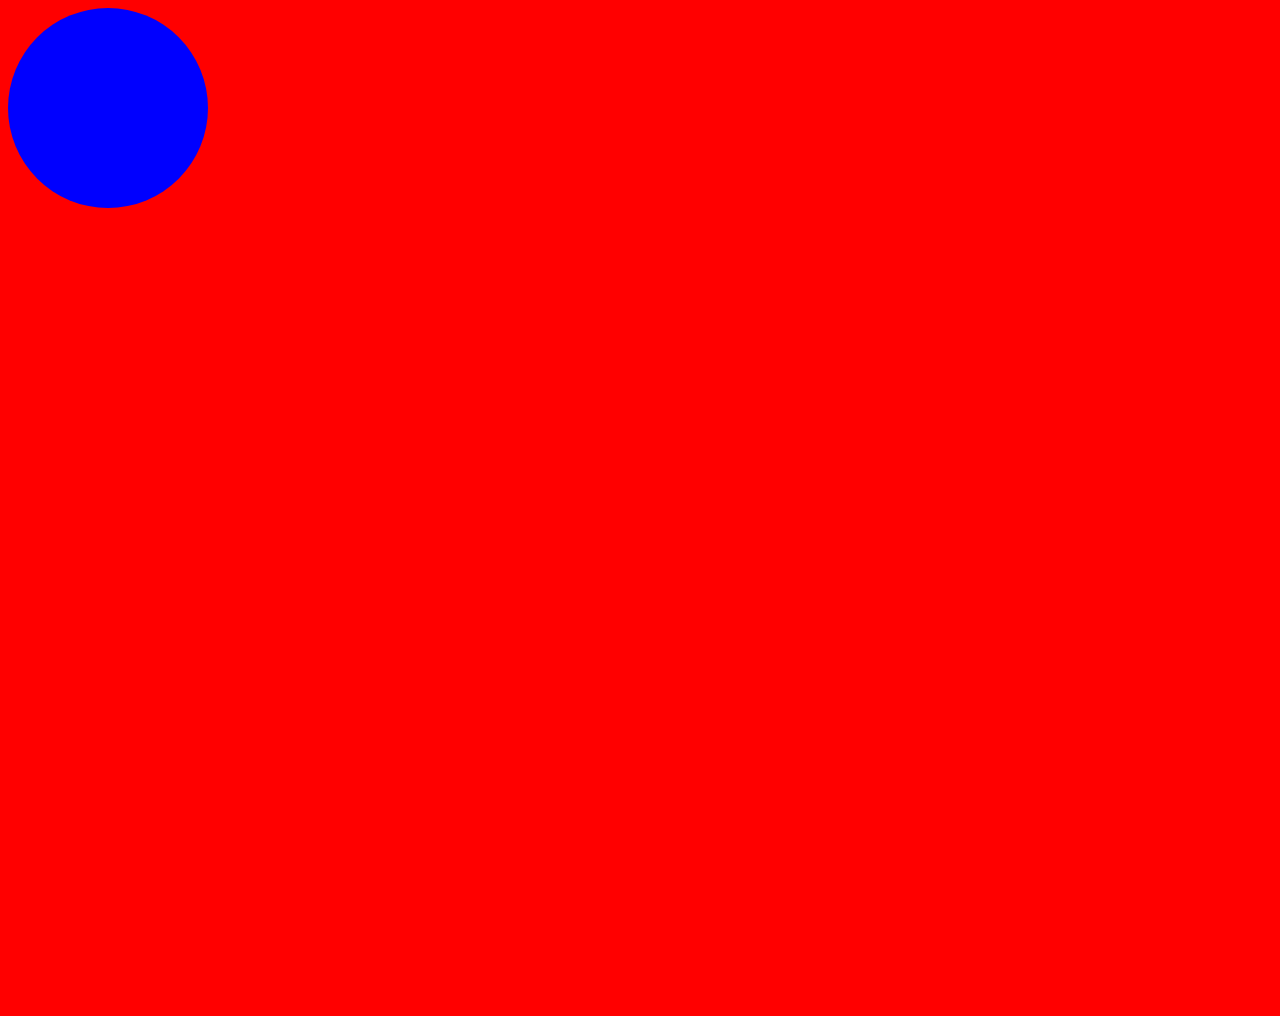
<file: demo/index.html>
<!DOCTYPE html>

<head>
    <meta charset="UTF-8">
    <title>Document</title>
    <link rel="stylesheet" href="index.css">
</head>

<body>
    <div id="ball"></div>
    <script src="index.js">
        
    </script>
</body>

</html>
</file>
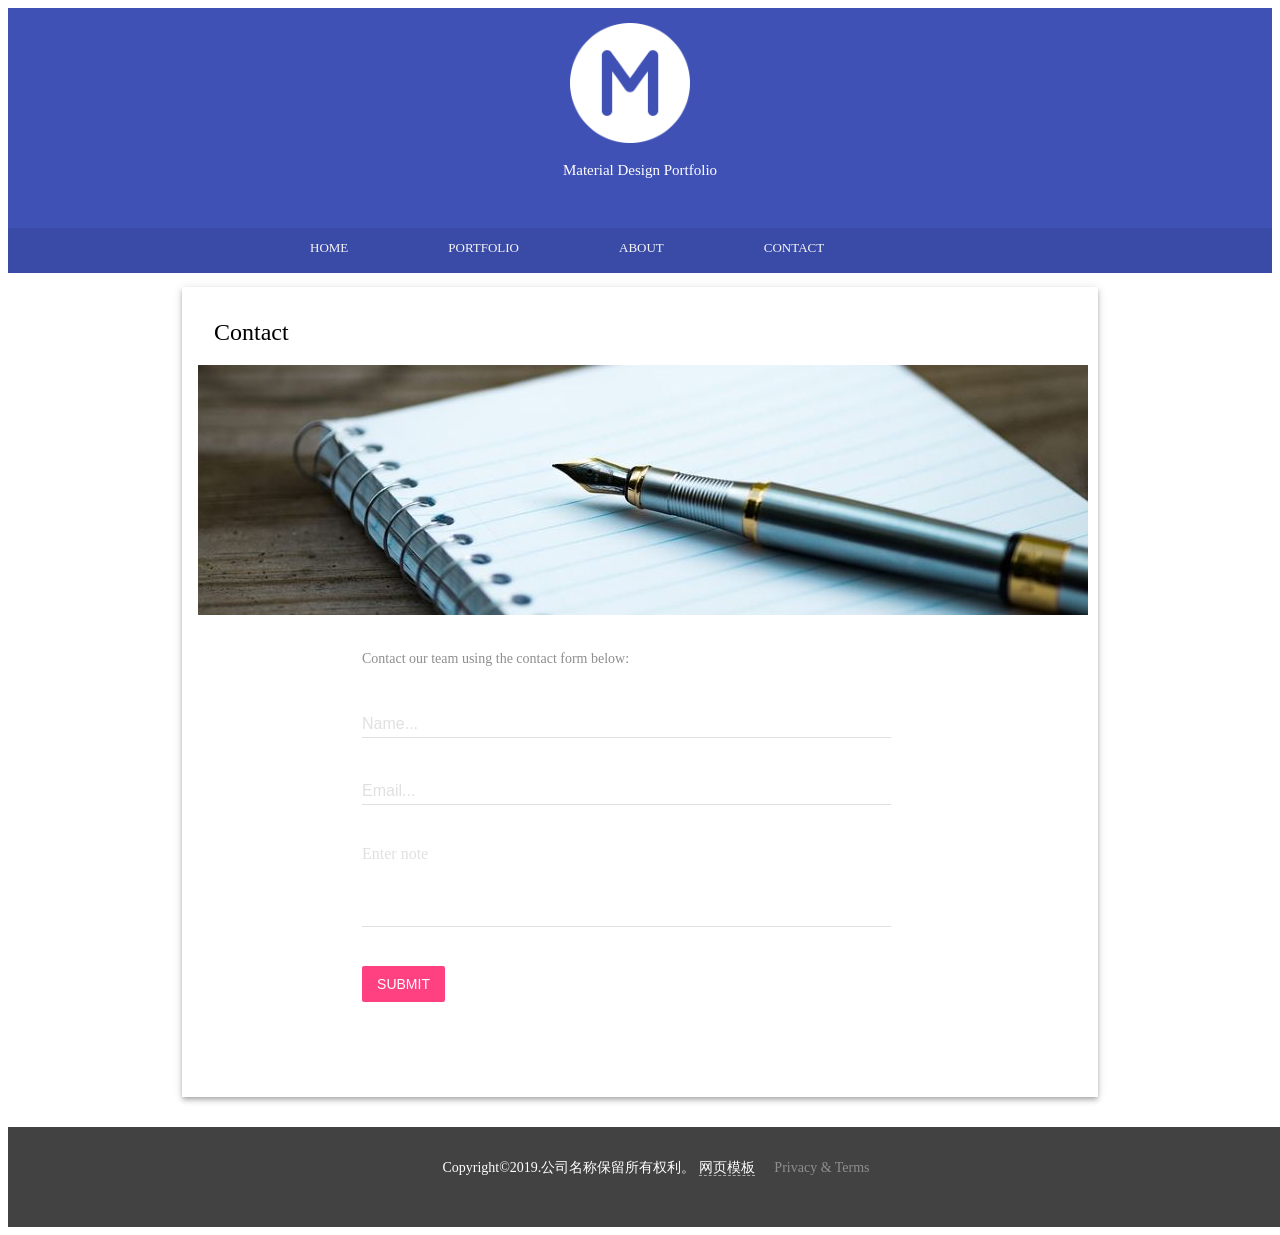
<file: gxx-work9.24/index.html>
<!DOCTYPE html>
<html>
	<head>
		<meta charset="utf-8" />
		<title></title>
		<link rel="stylesheet" type="text/css" href="css/index.css"/>
	</head>
	<body>
	        <!--头部-->
	     <div class="head">
				<div class="first">
					<img src="img/site-logo.png" >
				    <p>Material Design Portfolio</p>
				</div>
				<div class="nav">
					<ul class="ul">
						<li><a href="#">HOME</a></li>
						<li><a href="#">PORTFOLIO</a></li>
						<li><a href="#">ABOUT</a></li>
					    <li><a href="#">CONTACT</a></li>
					</ul>
				</div>
		 </div>

	    <!--主体-->
	    <div class="second">
	    	<div class="content">
	    		<div class="all">
	    			<!--标题-->
	    			<div class="one">
	    				<h2>Contact</h2>
	    			</div>
	    			<!--图片-->
	    			<div class="two">
	    				<img src="img/contact.jpg"/>
	    			</div>
	    			<!--邮件-->
	    			<div class="three">
	    				<div class="middle">
	    					<div class="add">
	    					   <p>Contact our team using the contact form below:</p>
	    					   <form class="mail">
	    					   	  <div class="a">
	    					   	  	<input type="text" id="Name"  value="Name...">
	    					   	  </div> 
	    					   	  <div class="a">
	    					   	  	<input type="text" id="Name"  value="Email...">
	    					   	  </div>
	    					   	  <div class="b">
	    					   	  	<span>Enter note</span>
	    					   	  	<input type="text" id="Name" >
	    					   	  </div>
	    					   	  <p class="anniu">
	    					   	  	<button>SUBMIT</button>
	    					   	  </p>
	    					   </form>
	    				    </div>
	    				</div>
	    			</div>
	    		</div>
	    	</div>
	    </div>
	    <!--尾部-->
	    <div class="third">
	    	<div class="text">
	    		Copyright©2019.公司名称保留所有权利。
	    		<b>网页模板</b>   
		   	    <a href="#">Privacy &amp; Terms</a>

	    	</div>
	    </div>
	</body>
</html>
</file>
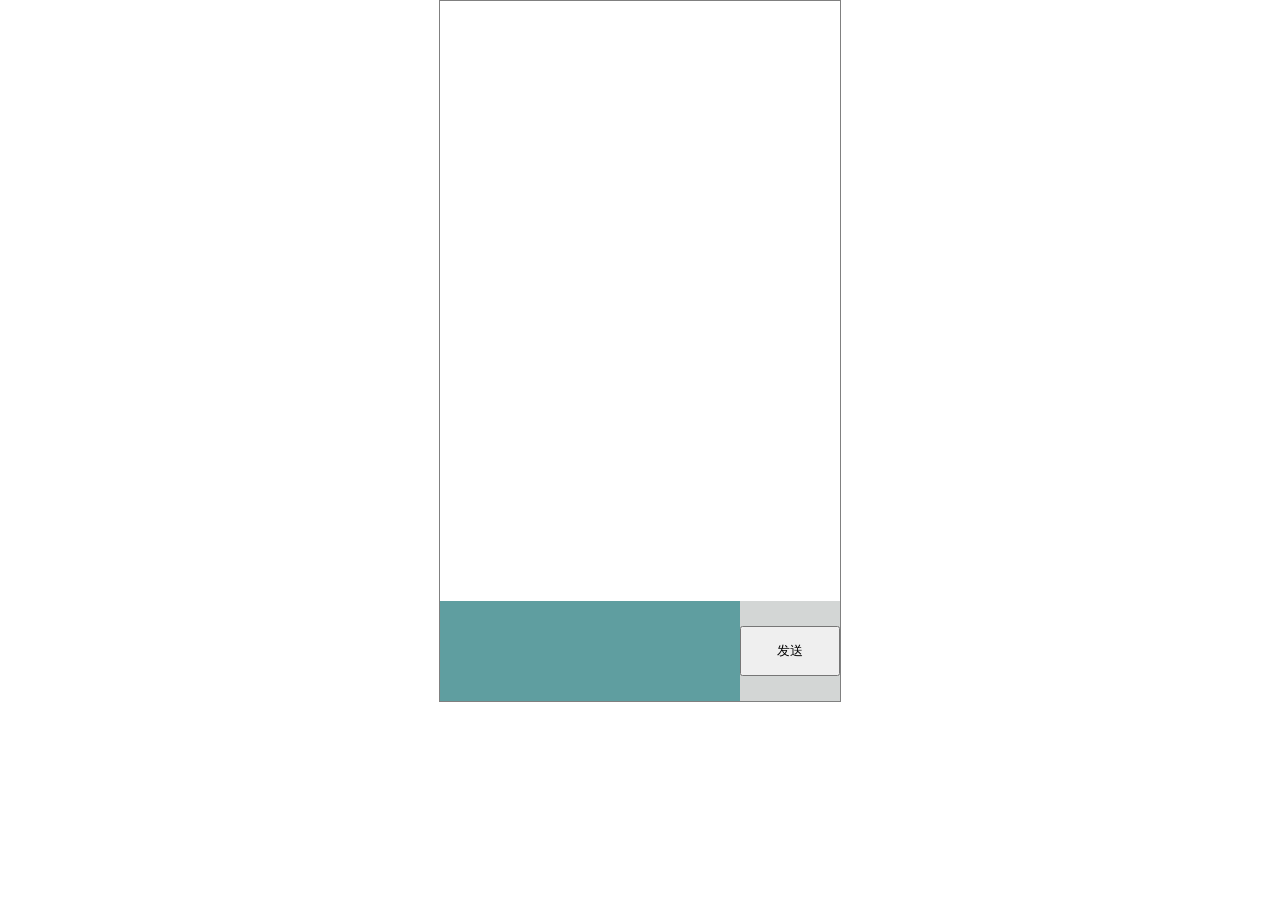
<file: 9.25-dhk.html>
<!DOCTYPE html>
<html>
<head>
    <meta charset="UTF-8">
    <title>Document</title>
    <style>
        * {
        margin: 0;
        padding: 0;
    }
    .box {
        width: 400px;
        border: 1px solid gray;
        margin: 0 auto;
       
    }
    .text {
        width: 400px;
        min-height: 600px;
    }
    .say {
        width: 400px;
        height: 100px;
        background-color: rgb(211, 214, 213);
        overflow: hidden;
    }
    .say p {
        float: left;
        height: 100px;
        width: 300px;
        background-color: cadetblue;
        line-height: 100px;
    }
    .say > button {
        float: right;
        height: 50px;
        width: 100px;
        margin-top: 25px;
        
    }
    li {
        list-style: none;
        
    }
    
    li:nth-child(odd){
        text-align: right;
    }
    li:nth-child(odd):after {
        content: ':❤';
        font-size: 20px;
        color: red;
    }
    li:nth-child(even){
        text-align: left;
    }
    li:nth-child(even):before {
        content: '❀:';
        font-size: 20px;
        color: pink;
    }
    </style>
</head>
<body>
    <div id="box" class="box">
         <div class="text" id="area"></div>
         <div class="say">
             <p id="enter" contenteditable="true"></p>
             <button id="btn">发送</button>
         </div>
    </div>
    <script>
       var enter=document.getElementById('enter');
       var btn=document.getElementById('btn');
       var area=document.getElementById('area');
       btn.onclick=function(){
        //    用户输入的内容字符串
            var text=enter.innerText;
            // 创建一个文本节点,他的内容是用户输入的那个字符串
            var nr=document.createTextNode(text);
        //    创建一个对话框,原本没有对话框
            var li=document.createElement('li');
            // 把创建的这个空的对话框放到area区域中
            area.appendChild(li);
            li.appendChild(nr);
            // 清空刚刚输入的内容
            enter.innerText='';
       }
    </script>
</body>
</html>
</file>
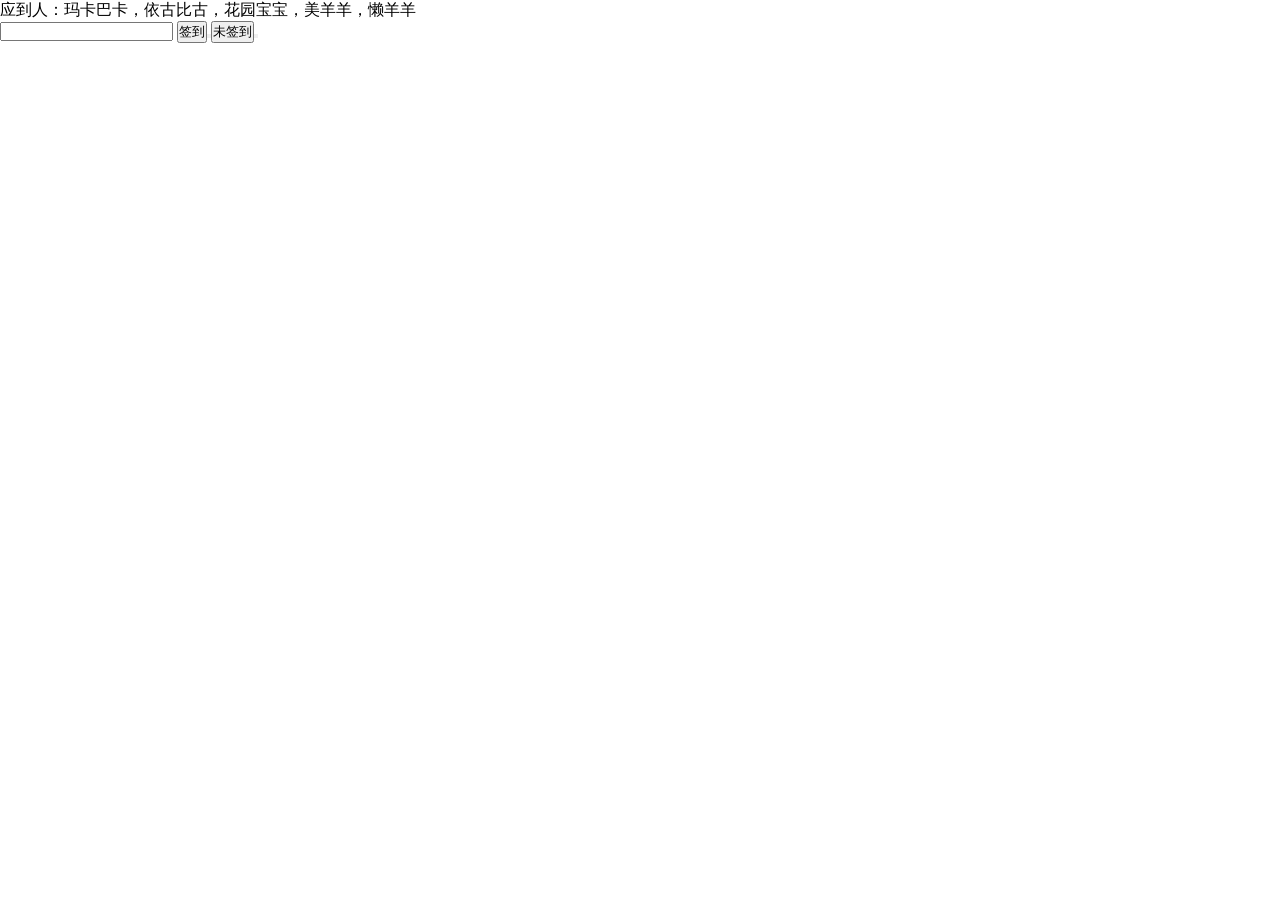
<file: gxx-work10.24.html>
<!DOCTYPE html>
<html lang="en">

<head>
        <meta charset="UTF-8">
        <title>Document</title>
        <style>
                * {
                        margin: 0;
                        padding: 0;
                }

                .mydiv {
                        width: 400px;
                        height: 40px;

                }
        </style>
</head>

<body>
        <div id="mydiv">
                应到人：玛卡巴卡，依古比古，花园宝宝，美羊羊，懒羊羊
        </div>
        <input id="int1" type="text">
        <button id="btn1">签到<button>
        <button id="btn2">未签到<button>
        <script>
                var int1 = document.getElementById('int1');
                var btn1 = document.getElementById('btn1');
                var btn2 = document.getElementById('btn2');
                var str = '玛卡巴卡，依古比古，花园宝宝，美羊羊，懒羊羊';
                var arr = [];

                btn1.onclick = function () {
                        arr.push(int1.value);
                        int1.value = "";
                }
                btn2.onclick = function () {
                        var wu = new RegExp(arr.join('|'), "ig");
                        var wuname = str.replace(no, "");
                        document.body.innerHTML = '未签到人:' + wuname;
                }
        </script>
</body>

</html>
</file>
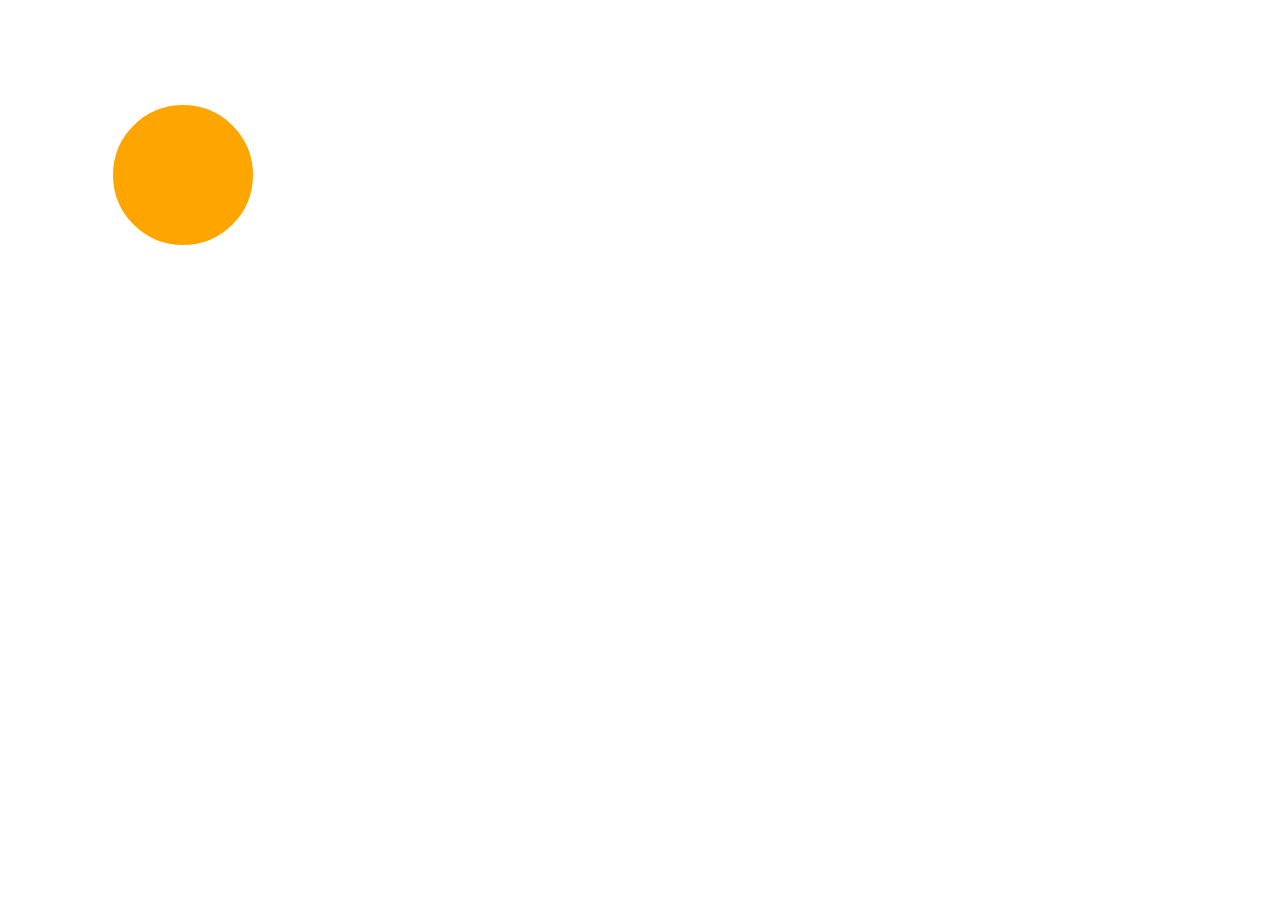
<file: gxx-work10.30.html>
<!DOCTYPE html>
<html>

<head>
    <meta charset="UTF-8">
    <title>Document</title>
    <script src="jquery.min.js"></script>
    <style>
        #mydiv {
            width: 140px;
            height:140px;
            margin: 100px 100px;
            border-radius: 50%;
            background-color: orange;
            border: 5px solid white;
        }

        ul {
            position: absolute;
            margin-left:250px;
            margin-top:-220px;
        }
        
        li {
            width: 70px;
            height: 70px;
            border-radius: 50%;
            float: left;
            margin-right:20px;
            display: none;
            list-style: none;
            border: 5px solid white;
        }
    </style>
</head>

<body>
    <div id="mydiv"></div>
    <ul>
        <li style="background-color: olive;"></li>
        <li style="background-color: purple;"></li>
        <li style="background-color: brown;"></li>
        <li style="background-color: blue;"></li>
        <li style="background-color: yellow;"></li>
        <li style="background-color:pink;"></li>
    </ul>
    <script>
        var color=0;
        $("#mydiv").click(function () {
            color++;
            if(color%2==0){
                $("li").hide("display");
            }else{
                $("li").show("display");
            }
            $("li").toggleClass('block');
            $("body").css({ "background": $(this).css("background-color") });
				 
            $("li").click(function () {
                $("body").css({ "background": $(this).css("background-color") });
            })
        })
    </script>
</body>

</html>
</file>
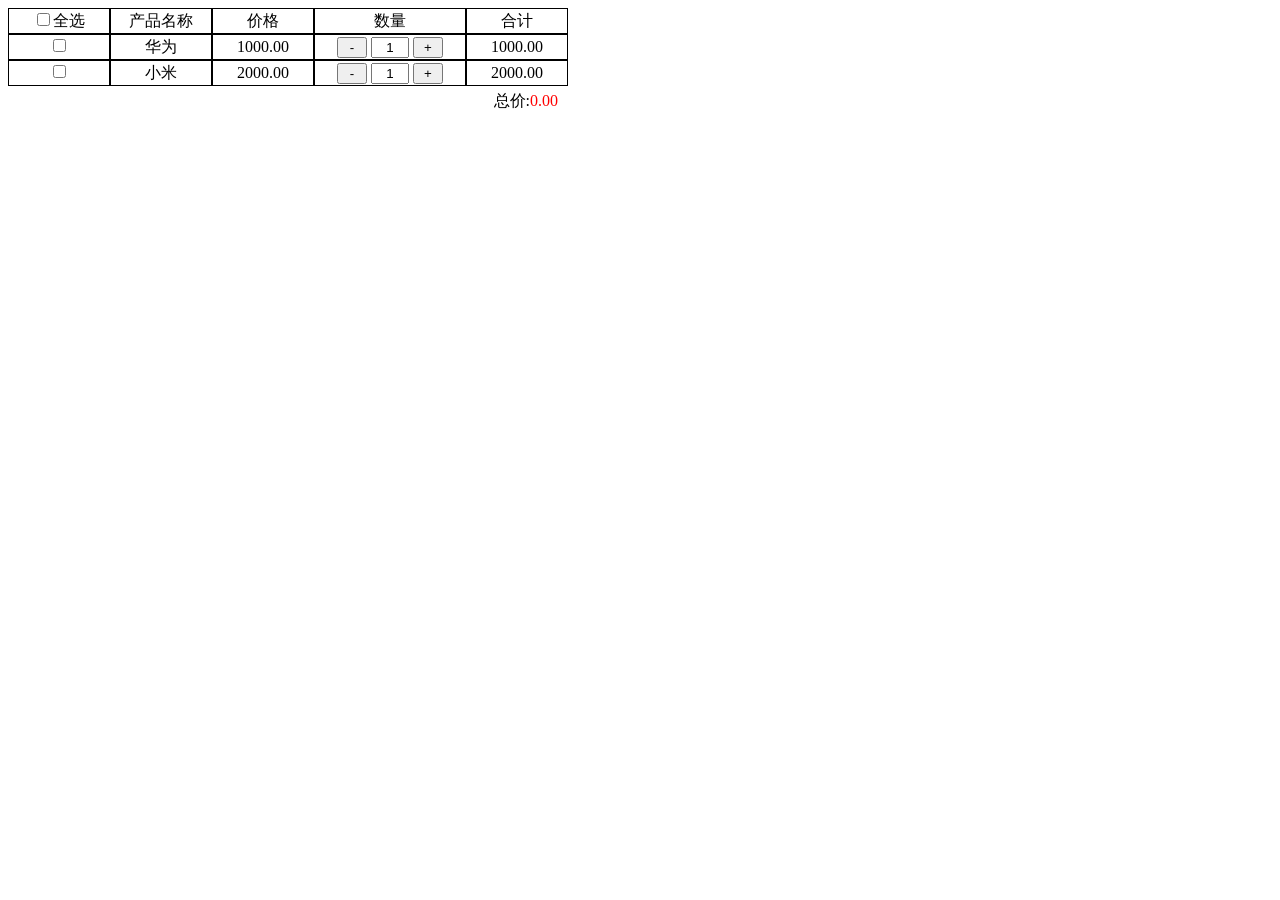
<file: gxx-work10.31.html>
<!DOCTYPE html>
<html lang="en">
<head>
    <meta charset="UTF-8">
    <title></title>
    <script src="jquery.min.js"></script>
    <style>
        div, ul, li {
            margin: 0;
            padding: 0;
        }

        li {
            width: 100px;
            height: 24px;
            float: left;
            line-height: 24px;
            list-style: none;
            border: solid 1px;
            text-align: center;
        }

        #cart {
            width: 600px;
            text-align: center;
        }

        .num input {
            width: 30px;
            text-align: center;
        }

        .num {
            width: 150px;
        }

        #total {
            clear: both;
            text-align: right;
            padding-right: 50px;
            padding-top: 5px;
        }

        #total span {
            color: red
        }
    </style>
</head>
<body>
<div id="cart">
    <ul>
        <li><input name="all" type="checkbox">全选</li>
        <li>产品名称</li>
        <li>价格</li>
        <li class="num">数量</li>
        <li>合计</li>
    </ul>
    <ul>
        <li>
            <input name="one" type="checkbox">
        </li>
        <li>华为</li>
        <li>1000.00</li>
        <li class="num">
            <input type="button" value="-"> 
            <input name="num" type="text" value="1"> 
            <input type="button"  value="+">
        </li>
        <li class="price">1000.00</li>
    </ul>
    <ul>
        <li>
            <input name="one" type="checkbox">
        </li>
        <li>小米</li>
        <li>2000.00</li>
        <li class="num">
            <input type="button" value="-"> 
            <input name="num" type="text" value="1"> 
            <input type="button" value="+">
        </li>
        <li class="price">2000.00</li>
    </ul>
    <div id="total">总价:<span>0.00</span></div>
</div>
<script>
    $(function () {
        $("input[name='num']").change(function () {
            var $val = parseFloat($(this).val());
            if ($val > 0) {
                $(this).parent().next().text($val * parseFloat($(this).parent().prev().text()));
            } else if ($val == 0) {
                $("#cart li span").trigger("click");
            } else {
                $(this).val(1);
            }
            calcTotal();
        });

        $("input[value='-']").click(function () {
            $(this).next().val(parseInt($(this).next().val()) - 1);
            $("input[name='num']").trigger("change");
        });
        $("input[value='+']").click(function () {
            $(this).prev().val(parseInt($(this).prev().val()) + 1);
            $("input[name='num']").trigger("change");
        });
        $("input[name='one']").click(function () {
        });

        $("input[name='all']").click(function () {
            var $ret = $(this).prop("checked");
            $("input[name='one']").each(function () {
                $(this).prop('checked', $ret);
            });
            calcTotal();
        });
        
        $("input[name='add']").click(function () {
            var i = Math.floor((Math.random() * 4));
            var $cloneNode = $modelNode.clone(true);
            var $children = $cloneNode.children();
            $children.eq(1).text(product[i]);
            $children.eq(2).text(price[i]);
            $children.eq(4).text(price[i]);
            $("#total").before($modelNode);
        });
    })
    function calcTotal() {
        var total = 0;
        var $checkBox = $("input[name='one']");
        var $price = $(".price");
        $checkBox.each(function () {
            if ($(this).prop("checked")) {
                var i = $checkBox.index($(this));
                total += parseFloat($price.eq(i).text());
            }
        });
        $("#total span").text(total);
    }
</script>
</body>
</html>
</file>
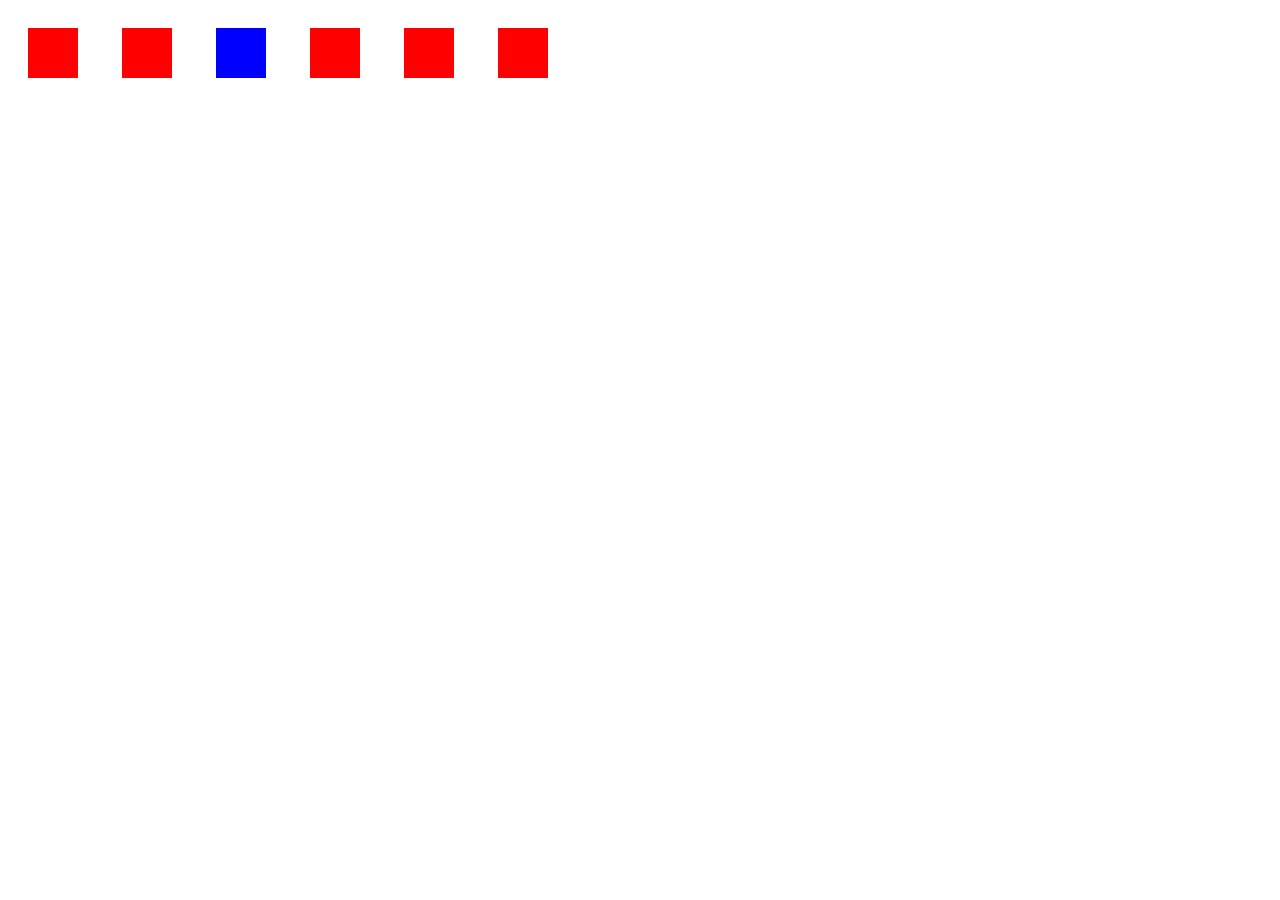
<file: gxx-work9.23.html>
<!DOCTYPE html>
<html>
<head>
    <meta charset="UTF-8">
    <title>Document</title>
    <style>
     .blue{
         background-color:blue;
     }
    </style>
</head>
<body>
        <!-- ##9.23
        需求:  
        1.在html上创建6个div元素  
        2.利用js赋予"所有"div样式,样式内容为:50*50,背景红色,间距20px,并横向排列  
        3.请不要添加任何id或class类
        4.给第三个div用js增加一个"blue"类,在css中定义blue类的背景颜色为蓝色
         -->

         <div></div>
         <div></div>
         <div></div>
         <div></div>
         <div></div>
         <div></div>
     <script>
			var div = document.getElementsByTagName("div");
			for(var i=0;i<div.length;i++){
				div[i].style.width="50px";
				div[i].style.height="50px";
				div[i].style.backgroundColor="red";
				div[i].style.margin="20px";
				div[i].style.display="inline-block";
			}
			div[2].style.backgroundColor="";
			div[2].className = "blue";
     </script>
 </body>
</html>
</file>
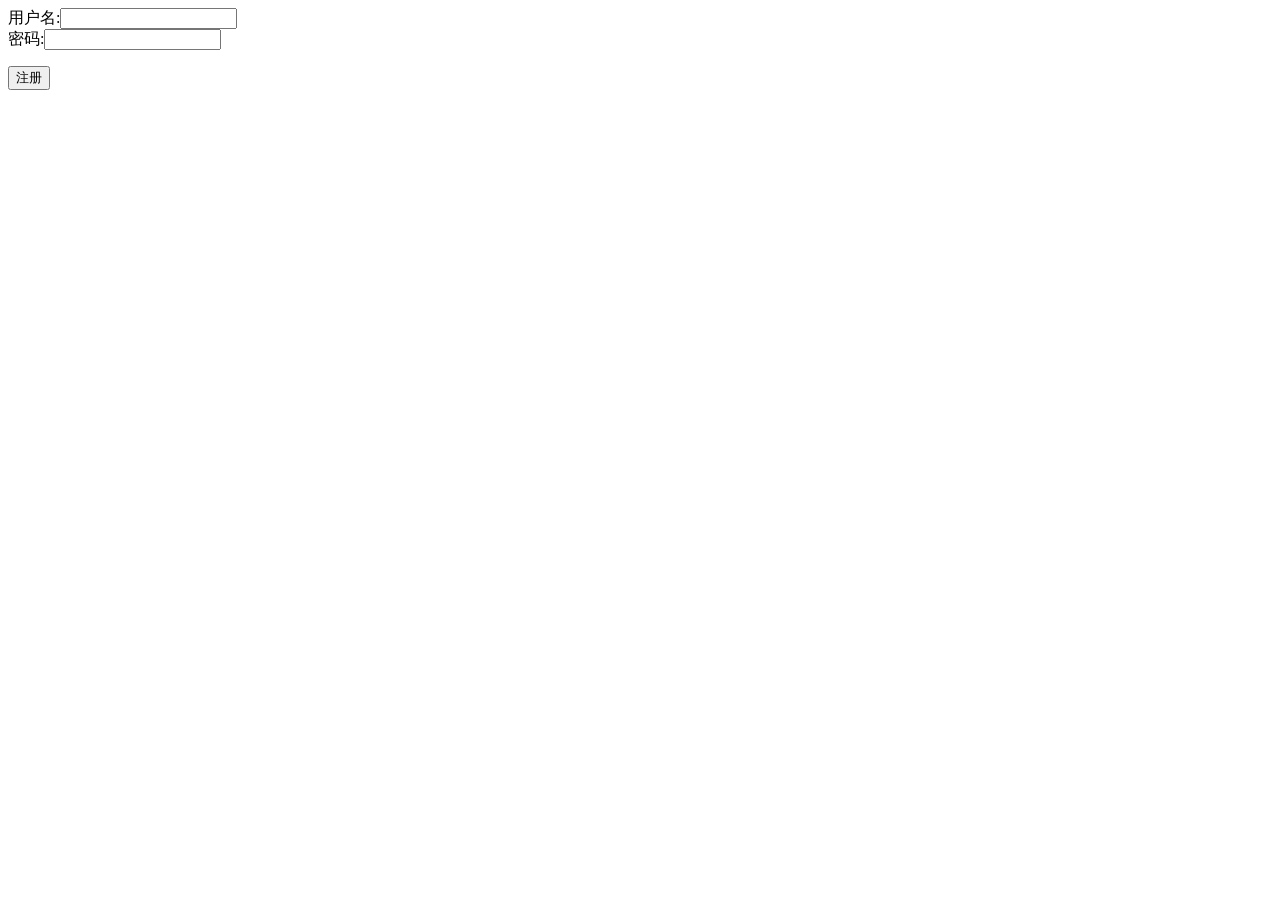
<file: gxx-work9.29.html>
<!DOCTYPE html>
<html>
<head>
    <meta charset="UTF-8">
    <title>Document</title>
    <style></style>
</head>
<body>
        <!-- 1.做一个简单的注册页面
             2.要求用户名和密码必须写才可以提交
             3.提交之后弹出注册成功
             4.如果有没有写的内容，进行提示
             5.用户准畚填写时，在右侧提示该用户是否可以注册
             6.一个已经有的用户名库可以用一个数组创建
             7.已有的用户名分别为"tom" "jack" "lili" -->
     用户名:<input type="text" id="in1"><span id="span"></span><br>
     密码:<input type="password" id="in2" ><span>
          <p id="p"></p>
          <button id="btn">注册</button>
         
    <script>
        var in1=document.getElementById('in1');
        var in2=document.getElementById('in2');
        var span=document.getElementById('span');
        var p=document.getElementById('p');
        var btn=document.getElementById('btn');
        var name=['tom','jack','lili'];
        //  获得焦点
        in1.onfocus=function(){
            span.innerText='请输入您的用户名';
        }
        // 失去焦点
        in1.onblur=function(){
                  if(name.indexOf(in1.value)!=-1){
                   span.innerText='用户名已存在';
                  } else if(in1.value==''||in1.value==' '){
                   span.innerText='用户名未填写';
                  }else{
                   span.innerText='用户名正确';
                  }
        }
         //  获得焦点
         in2.onfocus=function(){
            p.innerText='请输入您的密码';
        }
        // 失去焦点
        in2.onblur=function(){
               if(in2.value==''){
                   p.innerText='密码未填写';
               }else{
                   p.innerText='密码正确';
               }
        }
        
        btn.onclick=function(){
               if(span.innerText=='用户名正确'&& p.innerText=='密码正确'){
                  alert('注册成功');
               }else{
                  alert('注册失败');
               }
        }  
    </script>
</body>
</html>
</file>
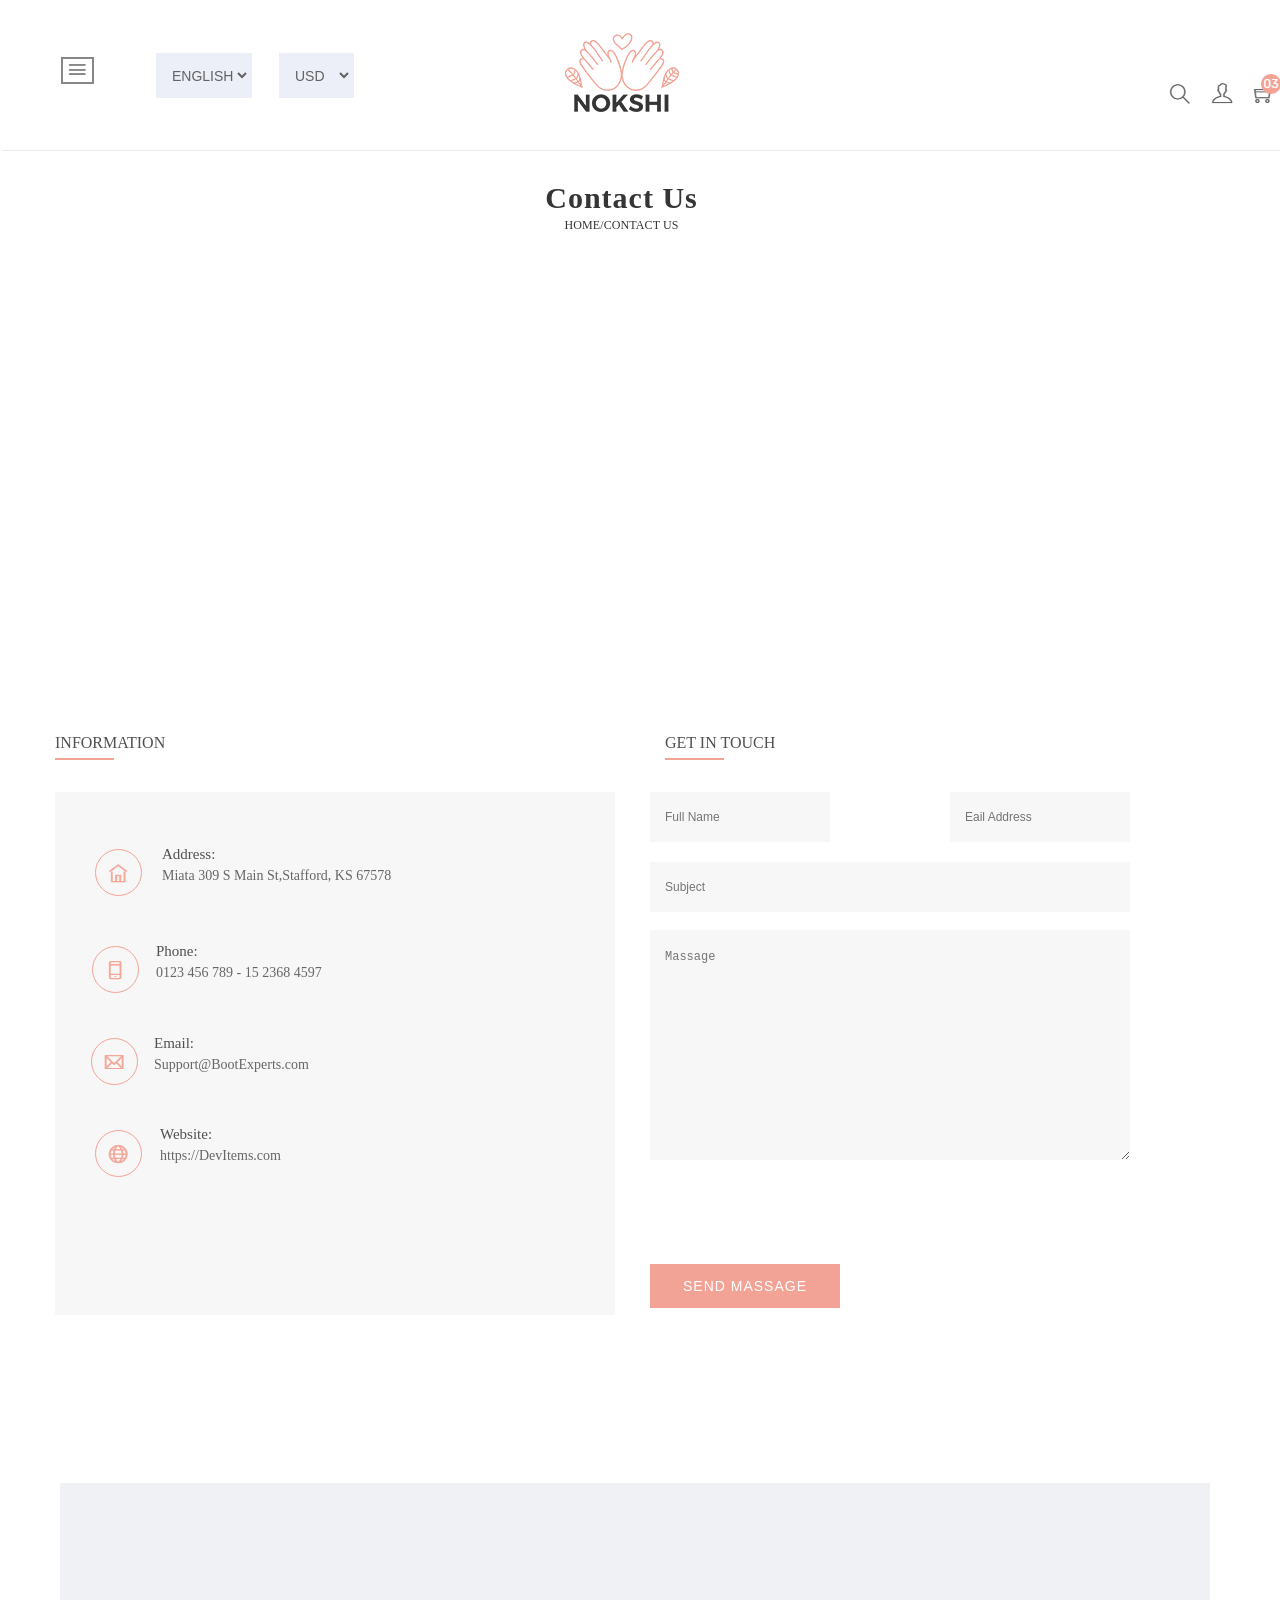
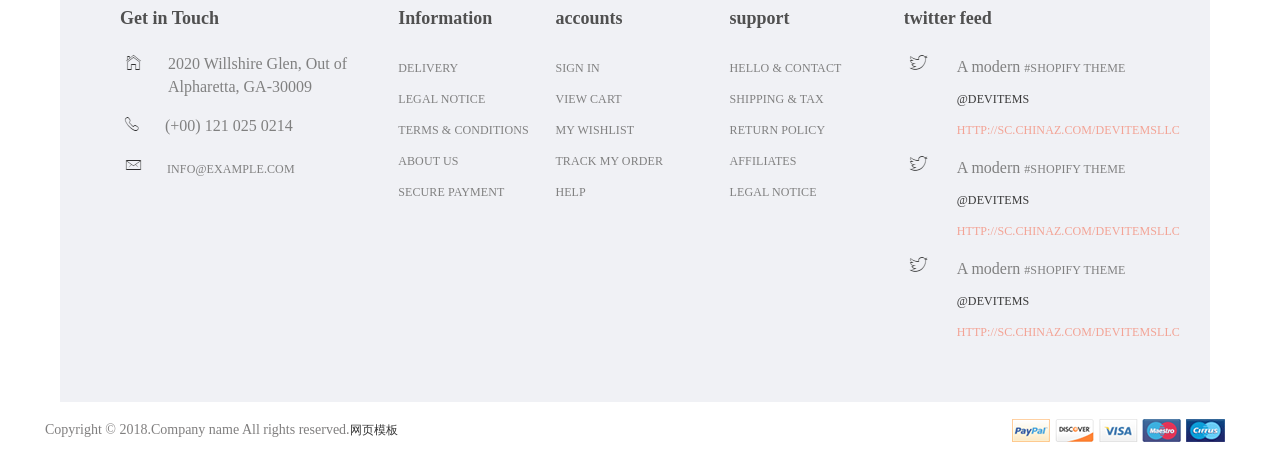
<file: work/Contact Us.html>
<!DOCTYPE html>
<html>
	<head>
		<meta charset="utf-8" />
		<title></title>
		<link rel="stylesheet" type="text/css" href="css/Contact Us.css"/>
	</head>
	<body>
		<div id="header">
			<div class="row">
				<div class="left">
					<div class="anniu">
						<img src="img/8.png"/>
					</div>
					<div class="text1">
						<select class="select-header orderby">
							<option value="">ENGLISH</option>
							<option value="">BANGLA </option>
							<option value="">HINDI</option>
						</select>
					</div>
					<div class="text2">
						<select class="select-header orderby">
							<option value="">USD</option>
							<option value="">US </option>
							<option value="">EURO</option>
						</select>
					</div>
				</div>
				<div class="center">
					<img src="img/10.png"/>
				</div>
				<div class="right">
					<img src="img/11.png"/>
				</div>
			</div>
		</div>
		<div id="middle">
			<div id="first">
			   <div class="fluid">
			   	  <h2>Contact Us</h2>
			   	  <a href="">HOME/CONTACT US</a>
			   </div>
			</div>
			<div id="two">
				<div id="map"></div>
			</div>
			<div id="three">
				<div class="row">
					<div class="info">
						<h4 class="title">INFORMATION</h4>
						<div class="amage">
							<div class="single">
								<div class="icon">
									<img src="img/12.png"/>
								</div>
								<div class="text">
									<h4>Address:</h4>
									<p>Miata 309 S Main St,Stafford, KS 67578</p>
								</div>
							</div>
							<div class="single">
								<div class="icon">
									<img src="img/13.png"/>
								</div>
								<div class="text">
									<h4>Phone:</h4>
									<p>0123 456 789 - 15 2368 4597</p>
								</div>
							</div>
							<div class="single">
								<div class="icon">
									<img src="img/14.png"/>
								</div>
								<div class="text">
									<h4>Email:</h4>
									<p>Support@BootExperts.com</p>
								</div>
							</div>
							<div class="single">
								<div class="icon">
									<img src="img/15.png"/>
								</div>
								<div class="text">
									<h4>Website:</h4>
									<p>https://DevItems.com</p>
								</div>
							</div>
						</div>
					</div>
					<div class="contact">
							<h4 class="title"> GET IN TOUCH</h4>
							<div class="message">
								<form id="form" method="post">
									<div class="row">
										<div class="col-lg-6">
											<div class="style">
												<input name="name" placeholder="Full Name" type="text">
											</div>
										</div>
										<div class="col-lg-6">
											<div class="style">
												<input name="email" placeholder="Eail Address" type="email">
											</div>
										</div>
										<div class="col-lg-12">
											<div class="style2">
												<input name="subject" placeholder="Subject" type="text" class="lang">
											</div>
										</div>
										<div class="col-lg-12">
											<div class="style2">
												<br><textarea name="message" placeholder="Massage" class="lang2"></textarea>
												<button class="submit " type="submit"><span>SEND MASSAGE</span></button>
											</div>
										</div>
									</div>
								</form>
							</div>
						</div>
				</div>
			</div>
		</div>
		<footer class="padding">
		<div class="container-fluid">
			<div class="footer-top">
				<div class="rows">
					<div class="col-lg-3 ">
						<div class="footer-widget">
							<div class="footer-widget-title">
								<h3>Get in Touch</h3>
							</div>
							<div class="food-info-wrapper">
								<div class="food-address">
									<div class="food-info-icon">
										<img src="img/1.png"/>
									</div>
									<div class="food-info-content">
										<p>2020 Willshire Glen, Out of <br>Alpharetta, GA-30009</p>
									</div>
								</div>
								<div class="food-address">
									<div class="food-info-icon">
										<img src="img/6.png"/>
									</div>
									<div class="food-info-content">
										<p>(+00) 121 025 0214 </p>
									</div>
								</div>
								<div class="food-address">
									<div class="food-info-icon">
										<img src="img/7.png"/>
									</div>
									<div class="food-info-content">
										<p><a href="#">info@example.com</a></p>
									</div>
								</div>
							</div>
						</div>
					</div>
					<div class="col-lg-2 ">
						<div class="footer-widget2">
							<div class="footer-widget-title">
								<h3>Information</h3>
							</div>
							<div class="food-widget-content">
								<ul class="quick-link">
									<li><a href="#">Delivery</a></li>
									<li><a href="#">Legal Notice</a></li>
									<li><a href="#">Terms &amp; Conditions</a></li>
									<li><a href="about-us.html">About Us</a></li>
									<li><a href="#">Secure Payment</a></li>
								</ul>
							</div>
						</div>
					</div>
					<div class="col-lg-2">
						<div class="footer-widget">
							<div class="footer-widget-title">
								<h3>accounts</h3>
							</div>
							<div class="food-widget-content">
								<ul class="quick-link">
									<li><a href="login-register.html">Sign In</a></li>
									<li><a href="cart.html">View Cart</a></li>
									<li><a href="wishlist.html">My Wishlist</a></li>
									<li><a href="#">Track My Order</a></li>
									<li><a href="#">Help</a></li>
								</ul>
							</div>
						</div>
					</div>
					<div class="col-lg-2">
						<div class="footer-widget">
							<div class="footer-widget-title">
								<h3>support</h3>
							</div>
							<div class="food-widget-content">
								<ul class="quick-link">
									<li><a href="contact.html">Hello &amp; Contact</a></li>
									<li><a href="#">Shipping &amp; Tax</a></li>
									<li><a href="#">Return Policy</a></li>
									<li><a href="#">Affiliates</a></li>
									<li><a href="#">Legal Notice</a></li>
								</ul>
							</div>
						</div>
					</div>
					<div class="col-lg-3">
						<div class="footer-widget">
							<div class="footer-widget-title">
								<h3>twitter feed</h3>
							</div>
							<div class="twitter-info-wrapper">
								<div class="single-twitter">
									<div class="twitter-icon">
										<img src="img/9.png"/>
									</div>
									<div class="twitter-content">
										<p>A modern <a href="#">#Shopify theme </a> <a class="link1" href="#">@devitems</a> <br><a class="link2" href="#">http://sc.chinaz.com/devitemsllc</a></p>
									</div>
								</div>
								<div class="single-twitter">
									<div class="twitter-icon">
										<img src="img/9.png"/>
									</div>
									<div class="twitter-content">
										<p>A modern <a href="#">#Shopify theme </a> <a class="link1" href="#">@devitems</a> <br> <a class="link2" href="#">http://sc.chinaz.com/devitemsllc</a></p>
									</div>
								</div>
								<div class="single-twitter">
									<div class="twitter-icon">
										<img src="img/9.png"/>
									</div>
									<div class="twitter-content">
										<p>A modern <a href="#">#Shopify theme </a> <a class="link1" href="#">@devitems</a> <br> <a class="link2" href="#">http://sc.chinaz.com/devitemsllc</a></p>
									</div>
								</div>
							</div>
						</div>
					</div>
				</div>
			</div>
			<div class="footer-bottom">
				<div class="row">
					<div class="col-md-6">
						<div class="copyright-payment">
							<div class="copyright">
								<p>Copyright © 2018.Company name All rights reserved.<a target="_blank" href="http://sc.chinaz.com/moban/">网页模板</a></p>
							</div>
						</div>
					</div>
					<div class="col-md-6">
						<div class="footer-payment-method">
							<a href="#"><img src="img/5.png"></a>
						</div>
					</div>
				</div>
			</div>
		</div>
	</footer>
		</div>
	</body>
</html>
</file>
<file: demo/index.css>
body{
    height:1000px;
    background-color:red;
}
#ball{
   width:200px;
   height:200px;
   border-radius:100px;
   background-color:blue;
}
</file>
<file: gxx-work9.24/css/index.css>
/*头部*/
.head{
	height:265px;
	background-color:#3f51b5;
}
.first{
	width:200px;
	height:220px;
	margin:0 auto;
}
.first img {
    height: 120px;
    width: 120px;
    margin-left: 30px;
    margin-top:15px;
}
.first p {
    color:white;
    font-size: 15px;
    text-align: center;
}
.nav{
	height:45px;
	background-color:#3a4ba7;

}
.ul{
	width:900px;
	margin:0 auto;
}
.ul li{
	margin-top:10px;
	margin-left:100px;
	float:left;
	list-style: none;
}
.ul li a {
    text-decoration: none;
    color: whitesmoke;
    font-size:13px;
}
/*主体*/
.second{
	width:100%;
	height:810px;
	margin:14px 0;
}
.content{
	width:900px;
	height:794px;
	padding:8px;
	margin:0 auto;
	box-shadow: 0 4px 5px 0 rgba(0,0,0,.14), 0 1px 10px 0 rgba(0,0,0,.12), 0 2px 4px -1px rgba(0,0,0,.2);
}
.all{
	width:884px;
	height:746px;
	margin:8px;
	padding-bottom:2em;
}
.all .one{
	width:884px;
	height:30px;
	padding:16px;
}
.all .one h2{
	font-size: 24px;
    font-weight: 350;
    margin: 0;
}
.three{
	width:604px;
	height:420px;
	padding:8px;
	margin:0 auto;
}
.middle{
	width:588px;
	height:404px;
	margin:8px;
}
.add{
    width: 529px;
    height: 318px;
    padding: 16px;
    font-size: 1rem;
}
.add p{
    width: 529px;
    height: 24px;
    font-size: 14px;
    font-weight: 400;
    margin: 0 0 16px;
    color: #8E8E8E;
}
div.a{
	width:529px;
	heigth:28px;
	padding:20px 0;
}
div.b{
	width:529px;
	height:101px;
	padding:20px 0;
}
div.a input{
    border: none;
    border-bottom: 1px solid #E0E0E0;
    width: 100%;
    padding: 4px 0;
    text-align: left;
    background: 0 0;
    font-size: 16px;
    color: #E0E0E0;
}
div.b span{
	font-size:16px;
	color:#E0E0E0;
}
div.b input {
    border: none;
    border-bottom: 1px solid #E0E0E0;
    width: 100%;
    padding: 4px 0;
    text-align: left;
    background: 0 0;
    margin-top: 40px;
}
div.add p.anniu{
	width: 529px;
    height: 24px;
    font-size: 14px;
    font-weight: 400;
    margin: 0 0 16px;
    color: #8E8E8E;
}
div.add p.anniu button{
	border: none;
    border-radius: 2px;
    width: 83px;
    height: 36px;
    font-size: 14px;
    background-color: #FF4081;
    color: white;
}
/*尾部*/
.third{
	width:100%;
	height:36px;
	text-align: center;
	background-color:#424242;
	margin-top:30px;
	padding:32px 16px;
}
.text{
	
	height:36px;
	color:white;
	font-size:14px;
	margin:0 auto;
}
.text b{
	font-weight:400;
	border-bottom:1px dashed #aaa;
}
.text a{
	margin-left:16px;
	color:#8E8E8E;
	text-decoration: none;
}
</file>
<file: work/css/Contact Us.css>
*{
	margin:0px;
	padding: 0px;
}
#header{
	left: 0px;
    position: absolute;
    top: 0px;
    width: 100%;
    z-index: 99;
}
.row{
	display: flex;
    flex-wrap: wrap;
    margin-right: -15px;
    margin-left: -15px;
}
.left{
	padding-top:53px;
	display:flex;
	margin-left:70px;
}
.anniu{
	margin-right:25px;
}
.anniu button{
	border: 2px solid #878787;
    color: #878787;
    display: inline-block;
    font-size: 22px;
    line-height: 1;
    padding: 0 6px;
    cursor: pointer;
    background-color: transparent;
}
.text1{
	margin-left:27px;
}
.text2{
	margin-left:27px;
}
select{
    width: 100%;
    background: #eceff8;
    border: 2px solid #eceff8;
    height: 45px;
    padding-left: 10px;
    box-shadow: none;
    font-size: 14px;
    color: #626262;
}
div.center{
	width:1027px;
	height:116px;
}
.center img{
	width:114px;
	height:79px;
	margin-left:580px;
	margin-top:-80px;
    border-style: none;
}
div.right{
	width:175px;
	height:96px;
}
.right img{
	margin-top:-80px;
	margin-left:150px;
}
#middle{
	width:1283px;
	height:133px;
	margin-top:150px;

}
#first{
	width:1280px;
	/*padding:0 60px;*/
    margin-right:auto;
    margin-left: auto;
    border-top: 1px solid #ebebeb;
    text-align: center;
}
.fluid{
	margin-top:30px;
	margin-left:-40px;
}
h2{
	
	color:#353535;
	font-size:30px;
	letter-spacing: 1px;
	text-transform: capitalize;
}
a{
	color: #353535;
    display: inline-block;
    font-size: 12px;
    font-weight: 400;
    letter-spacing: 0.1px;
    text-transform: uppercase;
    text-decoration: none;
}
#two{
	height: 500px;
    width: 100%;
	padding: 0 60px;
	margin-right: auto;
    margin-left: auto;
}
#three{
    margin-right:50px;
}
.row{
	/*width:1289px;*/.
	display: flex;
    flex-wrap: wrap;
    margin-right: -15px;
    margin-left: -15px;
}
.info{
	width:500px;
	height:427px;
	margin-left:70px;
}
.amage{
	height:450px;
}
.contact{
	width:500px;
	height:487px;
	margin-left:110px;
}
h4.title{
	color: #333;
    font-size: 16px;
    font-weight: 500;
    position: relative;
    margin-bottom: 40px;
    font-style: normal;
    line-height: 1.2;
}
.amage{
	background-color: #f7f7f7;
    margin-right: 120px;
    padding: 54px 35px;
    width:490px;
	height:415px;
}
.emil{
	width:490px;
	height:415px;
}
.single{
	display: flex;
    margin-bottom: 37px;
}
.icon{
	margin-right:15px;
}
.text h4{
	font-size: 15px;
    color: #505050;
    font-weight: 500;
    margin-bottom: 5px;
}
.text p{
	color: #666;
    margin: 0;
    font-size: 14px;
}

.contact{
	width:570px;
	height:477px;
}
h4.title{
	color: #505050;
    font-size: 16px;
    font-weight: 500;
    position: relative;
    margin-bottom: 40px;
}
h4.title::before {
    background-color: #f3a395;
    bottom: -8px;
    content: "";
    height: 2px;
    left: 0;
    position: absolute;
    width: 59px;
}
.row{
	display: flex;
    flex-wrap: wrap;
    margin-right: -15px;
    margin-left: -15px;
    /*margin: 0 auto;*/
}
.col-lg-6 {
    flex: 0 0 50%;
    max-width: 50%;
    width:300px;
    height:70px;
}
.col-lg-12 {
    flex: 0 0 100%;
    max-width: 100%;
}
.style{
	margin-bottom: 20px;
	display: block;
}
.style input{
	background-color: #f7f7f7;
    border: none;
    font-weight: 500;
    font-size: 12px;
    color: #7d7d7d;
    padding: 0 15px;
    height: 50px;
}
.style2 input{
	background-color: #f7f7f7;
    border: none;
    font-weight: 500;
    font-size: 12px;
    color: #7d7d7d;
    padding: 0 15px;
    height: 50px;
}
.style2 input.lang{
	width:450px;
	height:50px;
}
.style2 textarea{
	background-color: #f7f7f7;
    border: medium none;
    color: #7d7d7d;
    font-size: 12px;
    font-weight: 500;
    height: 190px;
    width:450px;
    padding: 20px 15px;
}
.style2 textarea.lang2{
	width:450px;
	height:190px;
}
button{
	border: medium none;
    padding: 12px 32px;
    margin-top: 100px;
    cursor: pointer;
    background-color: #f3a395;
    border-radius: 0;
    color: #ffffff;
    display: inline-block;
    font-size: 14px;
    font-weight: 400;
    letter-spacing: 1px;
    line-height: 18px;
    padding: 13px 33px;
    position: relative;
    text-transform: uppercase;
    transition: all 0.6s ease-in-out 0s;
    overflow: hidden;
    z-index: 99;
}
footer.padding{
	width:1150px;
	height:533px;
	margin-top:1200px;
}
.container-fluid{
	padding: 0 60px;
	width: 100%;
    margin-right: auto;
    margin-left: auto;
}
.footer-top{
	background: #f0f1f5;
	padding-left: 60px;
	padding-bottom: 25px;
	padding-right: 60px;
	padding-top: 125px;
}
.rows{
	display: flex;
    flex-wrap: wrap;
    margin-right: -15px;
}
.col-lg-3{
	flex: 0 0 25%;
    max-width: 25%;
}
.col-lg-2{
	flex: 0 0 16.666667%;
    max-width: 16.666667%;
}
.footer-widget{
	margin-bottom: 30px;
}
.footer-widget-title{
	margin-bottom: 23px;
}
.footer-widget-title h3{
	color: #505050;
    /*font-weight: 500;*/
    font-size: 18px;
    /*text-transform: uppercase;
    margin: 0;*/
}
.food-address {
    display: flex;
    margin-bottom: 16px;
}
.food-info-icon {
    margin-right: 20px;
}
.food-info-content p {
    color: #808080;
    line-height: 23px;
    margin: 0;
}
.food-info-content p a{
    color: #808080;
    line-height: 23px;
    margin: 0;
}
.footer-widget2{
	margin-bottom: 30px;
	padding-left: 17px;
}
ul {
    margin: 0px;
    padding: 0px;
    line-height:30px;
}
li {
    list-style: none;
}
li a{
	outline: medium none;
    color: #808080;
}
.twitter-info-wrapper{
	line-height:30px;
}
.single-twitter {
    display: flex;
    margin-bottom: 8px;
}
.twitter-icon {
    margin-right: 20px;
}
.twitter-content p {
    color: #808080;
    margin: 0;
}
.twitter-content p a {
    color: #808080;
}
.twitter-content p a.link1 {
    color: #393939;
}
.twitter-content p a.link2{
    color: #f3a395;
}
.footer-bottom{
	padding: 15px 0;
}
.row {
    display: flex;
    flex-wrap: wrap;
    margin-right: -15px;
    margin-left: -15px;
}
.col-md-6 {
    flex: 0 0 50%;
    max-width: 50%;
}
.col-md-6 p {
    font-size: 14px;
    font-weight: normal;
    line-height: 26px;
    color: #807f7f;
    margin-bottom: 15px;
}
.footer-payment-method {
    margin-top: 2px;
    float: right;
}
</file>
